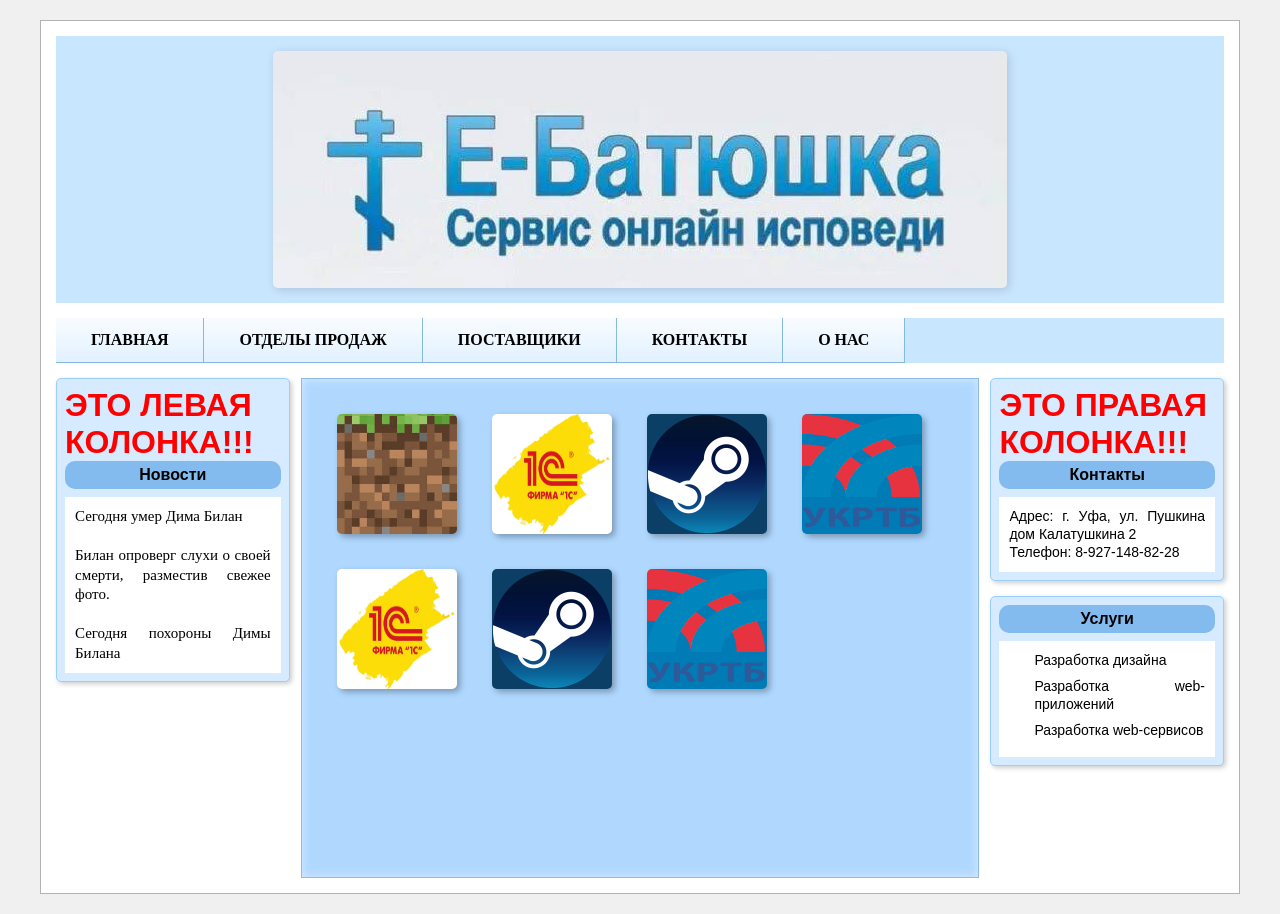
<file: index.html>
<html>
<head>
    <title>Лабораторная работа 6</title>
    <link rel="stylesheet" href="style.css">
</head>
<body>
    <div class="page-wrapper">
        
        <div class="header-site">
            <img src="header-img.jpg" alt="Логотип" class="header-image">
        </div>

        <div class="nav">
            <div class="menu-wrapper">
                <a class="pt" href="#">ГЛАВНАЯ</a>
            </div>
            <div class="menu-wrapper">
                <a class="pt" href="#">ОТДЕЛЫ ПРОДАЖ</a>
                <div class="drop">
                    <a class="drop_item" href="#">Отдел B2B</a>
                    <a class="drop_item" href="#">Отдел B2C</a>
                </div>
            </div>
            <div class="menu-wrapper">
                <a class="pt" href="#">ПОСТАВЩИКИ</a>
                <div class="drop">
                    <a class="drop_item" href="#">ООО "Дизайн"</a>
                    <a class="drop_item" href="#">ООО "Арт"</a>
                </div>
            </div>
            <div class="menu-wrapper">
                <a class="pt" href="#">КОНТАКТЫ</a>
            </div>
            <div class="menu-wrapper">
                <a class="pt" href="#">О НАС</a>
            </div>
        </div>

        <div class="content">

            <div class="left-col">
                <div class="sidebar-box">
                    <h1 class="left-col-title">ЭТО ЛЕВАЯ КОЛОНКА!!!</h1>
                    <div class="box-title">Новости</div>
                    <div class="box-text">
                        Сегодня умер Дима Билан<br><br>
                        Билан опроверг слухи о своей смерти, разместив свежее фото.<br><br>
                        Сегодня похороны Димы Билана
                    </div>
                </div>
            </div>

            <div class="right-col">
                <div class="sidebar-box">
                    <h1 class="right-col-title">ЭТО ПРАВАЯ КОЛОНКА!!!</h1>
                    <div class="box-title">Контакты</div>
                    <div class="box-text">
                        Адрес: г. Уфа, ул. Пушкина дом Калатушкина 2<br>
                        Телефон: 8-927-148-82-28
                    </div>
                </div>
                <div class="sidebar-box">
                    <div class="box-title">Услуги</div>
                    <div class="box-text">
                        <ul class="services-list">
                            <li>Разработка дизайна</li>
                            <li>Разработка web-приложений</li>
                            <li>Разработка web-сервисов</li>
                        </ul>
                    </div>
                </div>
            </div>

            <div class="center-col">
                <div class="base icon-color">
                    <a href="#" class="layer" target="_blank">Minecraft</a>
                </div>
                <div class="base icon-1c">
                    <a href="#" class="layer" target="_blank">1C</a>
                </div>
                <div class="base icon-steam">
                    <a href="#" class="layer" target="_blank">Steam</a>
                </div>
                <div class="base icon-ukrtb">
                    <a href="#" class="layer" target="_blank">UKRTB</a>
                </div>
                
                <div class="base icon-1c">
                    <a href="#" class="layer" target="_blank">1C</a>
                </div>
                <div class="base icon-steam">
                    <a href="#" class="layer" target="_blank">Steam</a>
                </div>
                <div class="base icon-ukrtb">
                    <a href="#" class="layer" target="_blank">UKRTB</a>
                </div>
            </div>

        </div>
    </div>
</body>
</html>
</file>
<file: style.css>
* {
    box-sizing: border-box;
    margin: 0;
    padding: 0;
}

body {
    background-color: #f0f0f0; 
    padding: 20px;
    font-family: Arial, sans-serif;
    cursor : url(palka.png), auto;
}

.page-wrapper {
    background-color: #ffffff;
    border: 1px solid #b3b3b3;
    padding: 15px;
    max-width: 1200px;
    margin: 0 auto;
}
.right-col-title {
    color: #ff0000; 
}

.left-col-title {
    color: #ff0000;
}
.header-site {
    background-color: #c9e6ff;
    text-align: center;
    padding: 15px 0;
    margin-bottom: 15px;
}

.header-image {
    max-width: 100%;
    height: auto;
    max-height: 250px; 
    display: inline-block;
    border-radius: 5px;
    box-shadow: 2px 2px 10px rgba(0,0,0,0.15);
}

.nav { 
    background: #c9e6ff; 
    height: 45px;
    margin-bottom: 15px;
}

.menu-wrapper {
    float: left;
    position: relative;
}

.nav .pt { 
    background: linear-gradient(to bottom, #f9fcff, #e1f1ff);  
    text-decoration: none;    
    font-size: 16px;
    font-family: 'Times New Roman', Times, serif;
    font-weight: bold;
    text-align: center;  
    display: block; 
    border-right: 1px solid #84badf;
    border-bottom: 1px solid #84badf;
    padding: 13px 35px;
    color: #000;
    height: 45px;
}

.nav .pt:hover {
    background: #c2dfff;
}

.drop {
    display: none;
    position: absolute;
    top: 45px; 
    left: 0;
    background: #fff;
    min-width: 200px; 
    border: 1px solid #ccc;
    z-index: 100;
}

.menu-wrapper:hover .drop {
    display: block; 
}

.drop_item {
    color: black;
    padding: 10px 15px;
    font-size: 15px; 
    text-decoration: none;
    display: block;
    border-bottom: 1px solid #eee;
}

.drop_item:hover {
    background-color: #e1e1e1;
}

.content {
    width: 100%;
    margin-top: 15px;
}

.left-col {
    float: left;
    width: 20%; 
    margin-right: 1%;
}

.right-col {
    float: right;
    width: 20%;
    margin-left: 1%;
}

.center-col {
    overflow: hidden; 
    background-color: #b0d8ff;
    padding: 20px;
    min-height: 500px; 
    border: 1px solid #8cbce6;
    box-shadow: inset 0 0 10px rgba(255,255,255,0.5);
}

.sidebar-box {
    background-color: #d6ebff;
    padding: 8px; 
    border: 1px solid #99cfff;
    margin-bottom: 15px;
    border-radius: 5px;
    box-shadow: 2px 2px 5px rgba(0,0,0,0.2);
}

.box-title {
    background-color: #84bbee;
    text-align: center;
    font-weight: bold;
    padding: 5px;
    font-family: Arial, sans-serif;
    border-radius: 10px; 
    margin-bottom: 8px;
    font-size: 16px; 
    color: #000;
}

.box-text {
    background-color: #ffffff; 
    padding: 10px; 
    font-size: 15px; 
    line-height: 1.3;
    text-align: justify;
}

.left-col .box-text {
    font-family: 'Times New Roman', Times, serif;
}

.right-col .box-text {
    font-family: Arial, sans-serif;
    font-size: 14px;
}

.services-list {
    margin-left: 20px;
    padding-left: 5px;
}

.services-list li {
    margin-bottom: 8px;
}

.base {
    position: relative; 
    float: left;
    width: 120px;
    height: 120px;
    background-color: transparent; 
    margin: 15px 20px 20px 15px;
    overflow: hidden; 
    border-radius: 5px; 
    box-shadow: 3px 3px 6px rgba(0,0,0,0.3);
    background-size: 100% 100%;
    background-position: center;
    background-repeat: no-repeat;
}

.icon-1c { 
    background-image: url('1C.jpg'); 
    background-color: #defa10; 
}

.icon-steam { 
    background-image: url('steam.jpg'); 
    background-color: #0b3f66; 
}

.icon-ukrtb { 
    background-image: url('ukrtb.jpg'); 
    background-color: #007bb5; 
}

.icon-color { 
    background-image: url('images.jpg'); 
    background-color: #009f18; 
} 

.layer { 
    position: absolute; 
    bottom: -40px;
    left: 0; 
    width: 100%; 
    height: 35px;
    text-decoration: none;
    background-color: rgba(100, 150, 180, 0.7);
    transition: bottom 0.3s ease;
    color: #000;
    font-size: 16px; 
    text-align: center;
    line-height: 35px;
    font-family: 'Times New Roman', Times, serif;
}

.base:hover .layer { 
    bottom: 0px;
}

ul {
    list-style-type: none;
}

.vertical-menu {
    width: 100%;
    box-shadow: 2px 3px 5px rgba(0,0,0,0.3);
}

.vertical-menu li {
    position: relative;
}

.menu-link {
    display: block;
    background: linear-gradient(to bottom, #dcdcdc, #bcbcbc);
    color: #000;
    text-decoration: none;
    font-size: 15px;
    font-family: 'Times New Roman', Times, serif;
    font-weight: bold;
    text-align: center;
    padding: 12px 5px;
    border: 1px solid #999;
    border-bottom: none;
}

.vertical-menu > li:last-child > .menu-link {
    border-bottom: 1px solid #999;
}

.vertical-menu li:hover > .menu-link {
    background: linear-gradient(to bottom, #b0b0b0, #909090);
    color: #fff;
}

.submenu {
    display: none;
    position: absolute;
    top: 0;
    left: 100%;
    width: 180px;
    box-shadow: 2px 3px 5px rgba(0,0,0,0.3);
    z-index: 50;
}

.vertical-menu li:hover > .submenu {
    display: block;
}

.submenu-link {
    display: block;
    background: linear-gradient(to bottom, #f0f0f0, #e0e0e0);
    color: #000;
    text-decoration: none;
    font-size: 14px; 
    font-family: 'Times New Roman', Times, serif;
    font-weight: normal;
    text-align: center;
    padding: 10px;
    border: 1px solid #999;
    border-bottom: none;
}

.submenu li:last-child > .submenu-link {
    border-bottom: 1px solid #999;
}

.submenu li:hover > .submenu-link {
    background: linear-gradient(to bottom, #dcdcdc, #c0c0c0);
}
</file>
